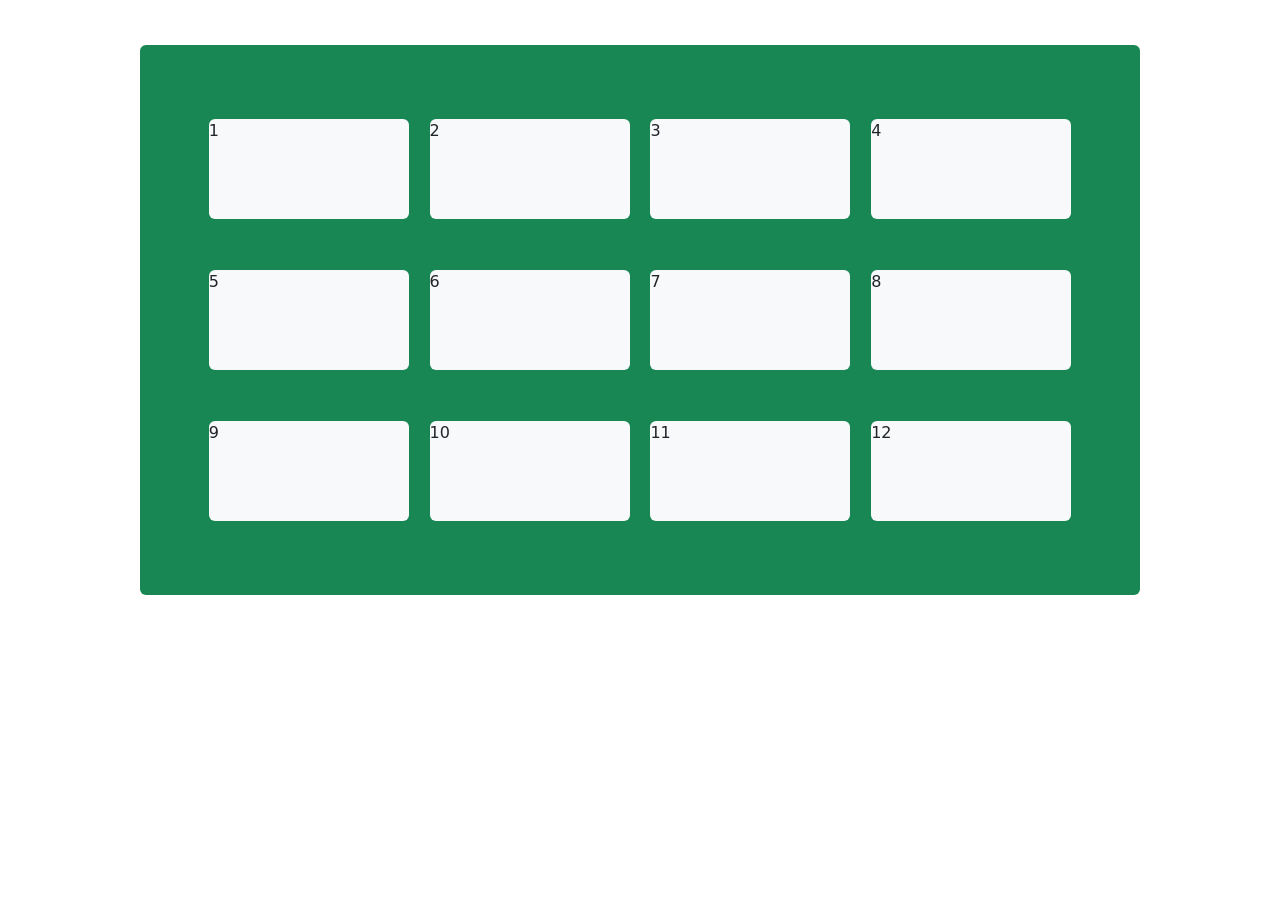
<file: CSS-Practice/index.html>
<!doctype html>
<html lang="en">
  <head>
    <meta charset="UTF-8" />
    <meta name="viewport" content="width=device-width, initial-scale=1.0" />
    <title>Document</title>
    <link
      rel="stylesheet"
      href="https://cdn.jsdelivr.net/npm/bootstrap@5.3.8/dist/css/bootstrap.min.css"
    />
  </head>
  <body>
    <div style="height: 50vw; width: 100vw;" class="d-flex justify-content-center align-items-center">
    <div style="height: 550px; width: 1000px;" class="bg-success d-flex flex-wrap justify-content-evenly align-items-center m-5 p-5 rounded-2 ">
        <div style="height: 100px;width: 200px;" class="bg-light rounded-2">1</div>
        <div style="height: 100px;width: 200px;" class="bg-light rounded-2">2</div>
        <div style="height: 100px;width: 200px;" class="bg-light rounded-2">3</div>
        <div style="height: 100px;width: 200px;" class="bg-light rounded-2">4</div>
        <div style="height: 100px;width: 200px;" class="bg-light rounded-2">5</div>
        <div style="height: 100px;width: 200px;" class="bg-light rounded-2">6</div>
        <div style="height: 100px;width: 200px;" class="bg-light rounded-2">7</div>
        <div style="height: 100px;width: 200px;" class="bg-light rounded-2">8</div>
        <div style="height: 100px;width: 200px;" class="bg-light rounded-2">9</div>
        <div style="height: 100px;width: 200px;" class="bg-light rounded-2">10</div>
        <div style="height: 100px;width: 200px;" class="bg-light rounded-2">11</div>
        <div style="height: 100px;width: 200px;" class="bg-light rounded-2">12</div>

    </div>
    </div>
    <script src="https://cdn.jsdelivr.net/npm/bootstrap@5.3.8/dist/js/bootstrap.bundle.min.js"></script>
  </body>
</html>
</file>
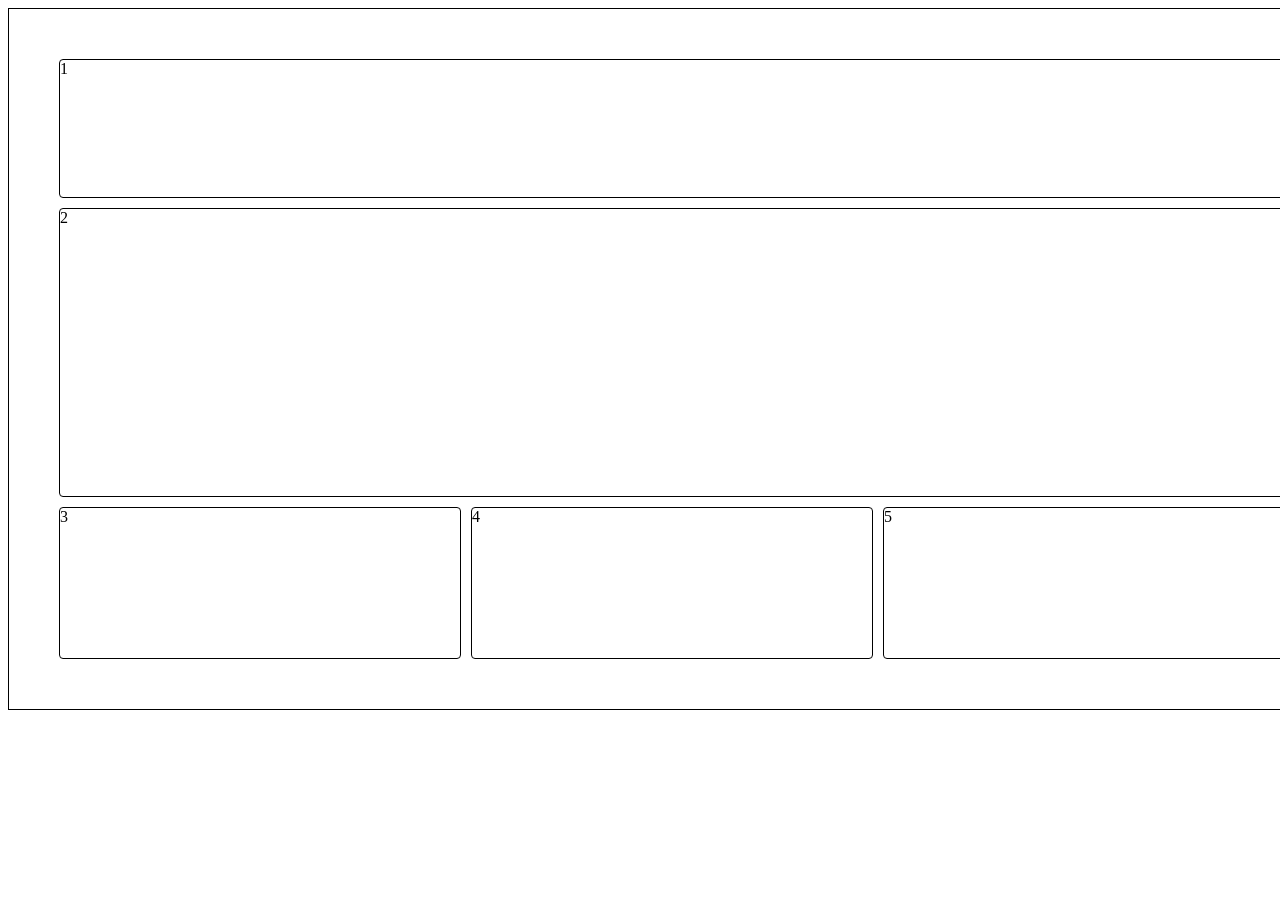
<file: CSS-Practice/cssGrid.html>
<!DOCTYPE html>
<html lang="en">
<head>
    <meta charset="UTF-8">
    <meta name="viewport" content="width=device-width, initial-scale=1.0">
    <title>CSS GRID</title>
    <link rel="stylesheet" href="gridStyling.css">
</head>
<body>

    <main>
        <div id="bigbox">
            <div class="smallbox one">1</div>
            <div class="smallbox two">2</div>
            <div class="smallbox last">3</div>
            <div class="smallbox last">4</div>
            <div class="smallbox last">5</div>

        </div>
    </main>
    
</body>
</html>
</file>
<file: CSS-Practice/gridStyling.css>
#bigbox {
    padding: 50px;
    width: 1200px;
    height: 600px;
    border: 1px solid black;
    align-self: center;
    gap: 10px;

    display: grid;
    grid-template-columns: repeat(3, 1fr);
    grid-template-rows: repeat(3, 1fr);

}



.one {
    border: 1px solid black;
    border-radius: 4px;

    grid-column-start: 1;
    grid-column-end: 4;
}
.two {
    border: 1px solid black;
    border-radius: 4px;
    grid-column-start: 1;
    grid-column-end: 4;

    grid-row-start: 2;
    grid-row-end: 4;
    
}

.last{
    border: 1px solid black;
    border-radius: 4px;
    height: 150px;
    width: 400px;
}
</file>
